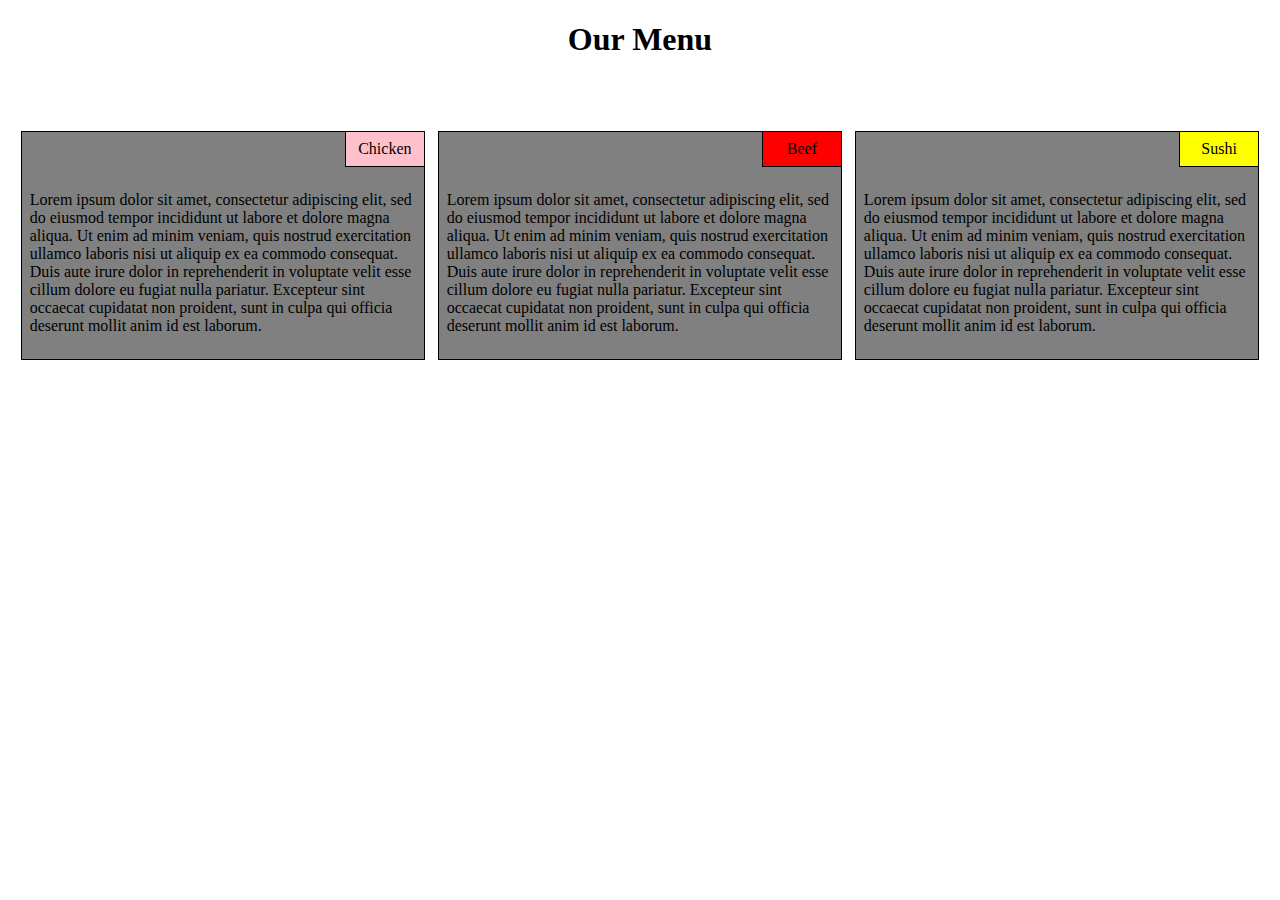
<file: module2-solution/index.html>
<!DOCTYPE html>
<html>

<head>
	<meta charset="utf-8">
	<meta name="viewport" content="width=device-width, initial-scale=1" >
	<link rel="stylesheet" href="https://walterrdcpalma.github.io/coursera_test/module2-solution/css/mystyles.css">
	<title>Module 2</title>
</head>
<body>
<h1>Our Menu</h1>

<div class="row">
	<div class="col-lg-4 col-md-6 col-sm-12 menus"><p class="section-title chicken">Chicken</p><p>Lorem ipsum dolor sit amet, consectetur adipiscing elit, sed do eiusmod tempor incididunt ut labore et dolore magna aliqua. Ut enim ad minim veniam, quis nostrud exercitation ullamco laboris nisi ut aliquip ex ea commodo consequat. Duis aute irure dolor in reprehenderit in voluptate velit esse cillum dolore eu fugiat nulla pariatur. Excepteur sint occaecat cupidatat non proident, sunt in culpa qui officia deserunt mollit anim id est laborum.</p></div>
	<div class="col-lg-4 col-md-6 col-sm-12 menus" ><p class="section-title beef">Beef</p><p>Lorem ipsum dolor sit amet, consectetur adipiscing elit, sed do eiusmod tempor incididunt ut labore et dolore magna aliqua. Ut enim ad minim veniam, quis nostrud exercitation ullamco laboris nisi ut aliquip ex ea commodo consequat. Duis aute irure dolor in reprehenderit in voluptate velit esse cillum dolore eu fugiat nulla pariatur. Excepteur sint occaecat cupidatat non proident, sunt in culpa qui officia deserunt mollit anim id est laborum.</p></div>
	<div class="col-lg-4 col-md-12 col-sm-12 menus"><p class="section-title sushi">Sushi</p><p>Lorem ipsum dolor sit amet, consectetur adipiscing elit, sed do eiusmod tempor incididunt ut labore et dolore magna aliqua. Ut enim ad minim veniam, quis nostrud exercitation ullamco laboris nisi ut aliquip ex ea commodo consequat. Duis aute irure dolor in reprehenderit in voluptate velit esse cillum dolore eu fugiat nulla pariatur. Excepteur sint occaecat cupidatat non proident, sunt in culpa qui officia deserunt mollit anim id est laborum.</p></div>
</div>


</body>
</html>
</file>
